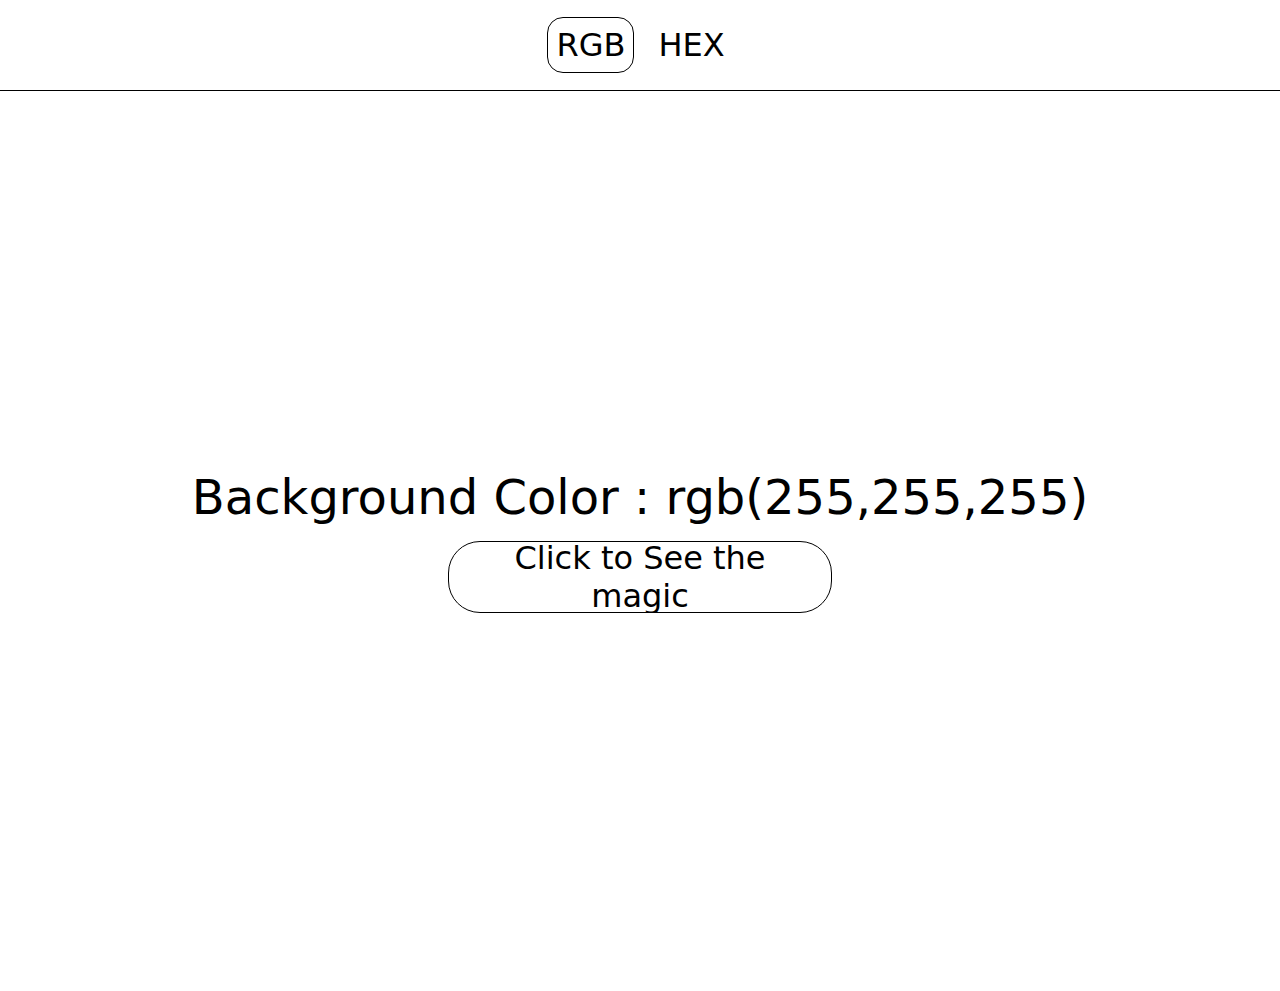
<file: project 1/index.html>
<!DOCTYPE html>
<html lang="en">
  <head>
    <meta charset="UTF-8" />
    <meta name="viewport" content="width=device-width, initial-scale=1.0" />
    <link rel="stylesheet" href="style.css" />
    <title>Document</title>
  </head>
  <body>
    <nav>
      <ul>
        <li class="nav-items active" title="Click to get random Rgb values">RGB</li>
        <li class="nav-items" title="Click to get random Hex values">HEX</li>
      </ul>
    </nav>
    <div class="container">
      <p>Background Color <span class="back-col"></span></p>
      <button class="btn" title="click to see the magic">Click to See the magic</button>
    </div>
    <script src="script.js"></script>
  </body>
</html>
</file>
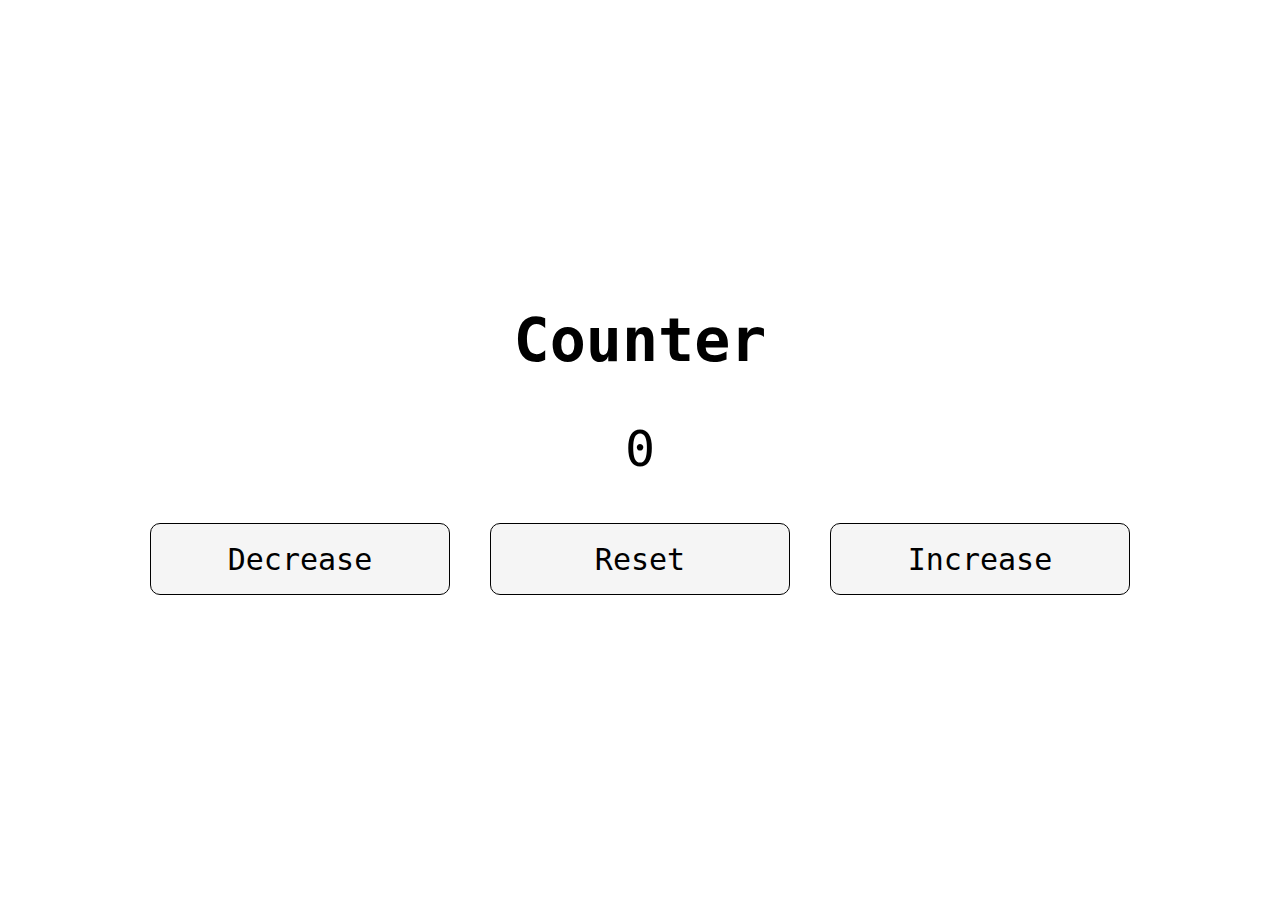
<file: project 2/index.html>
<!DOCTYPE html>
<html lang="en">
  <head>
    <meta charset="UTF-8" />
    <meta name="viewport" content="width=device-width, initial-scale=1.0" />
    <title>Document</title>
    <link rel="stylesheet" href="style.css" />
  </head>
  <body>
    <div class="container">
      <h1 class="">Counter</h1>
      <p class="counter-value">0</p>
      <div class="btns">
        <button class="decrease-btn btn">Decrease</button>
        <button class="reset-btn btn">Reset</button>
        <button class="increase-btn btn">Increase</button>
      </div>
    </div>
    <script src="script.js"></script>
  </body>
</html>
</file>
<file: project 1/style.css>
:root {
  --background-color: rgb(255,255,255);
  --color:rgb(0,0,0);
}
* {
  margin: 0;
  padding: 0;
  font-family: system-ui, -apple-system, BlinkMacSystemFont, "Segoe UI", Roboto,
    Oxygen, Ubuntu, Cantarell, "Open Sans", "Helvetica Neue", sans-serif;
  overflow-y: hidden;
}
html {
  background-color: transparent;
}
nav {
  background-color: var(--background-color);
  height: 10vh;
  display: flex;
  justify-content: center;
  border-bottom: 1px solid var(--color);
}
nav ul {
  display: flex;
  justify-content: space-between;
  align-items: center;
  gap: 1rem;
  list-style-type: none;
  font-size: 2rem;
  background-color: var(--background-color);

  color: var(--color);

}
nav ul li{
  padding:0.5rem;
}

.container {
  display: flex;
  flex-direction: column;
  gap: 1rem;
  justify-content: center;
  align-items: center;
  color: var(--color);
  height: 100vh;
  background-color: var(--background-color);

}
p {
  font-size: 3rem;
}
.btn {
  display: flex;
  justify-content: center;
  align-items: center;
  width: 12em;
  height: 8vh;
  border: 1px solid var(--color);
  border-radius: 2rem;
  font-size: 2rem;
  padding: 1rem;
  background-color: transparent;
  color: var(--color);

}

.back-col{
  color: var(--color);
}
.active{
  border-radius: 1rem;
  border:1px solid var(--color);
}


.btn:hover{
  cursor: pointer;
}
.nav-items:hover{
  cursor: pointer;
}
</file>
<file: project 2/style.css>
* {
  margin: 0;
  padding: 0;
    font-family:monospace;
}

html {
    font-size: calc(15px + 0.390625vw);
}

.container {
  display: flex;
  flex-direction: column;
  justify-content: center;
  align-items: center;
  height: 100vh;
  gap: 5vh;
}
h1 {
    font-size: 3rem;
}
.counter-value{
    font-size: 2.5rem;
}
.btns{
    display: flex;
    flex-wrap: wrap;
    flex-direction: row;
    justify-content: center;
    align-items: center;
    gap: 2rem;
}

.btn{
    display: flex;
    justify-content: center;
    align-items: center;
    padding: 1.5rem;
    border-radius: 0.5rem;
    font-size: 1.5rem;
    width: 15rem;
    height: 8vh;
    background-color: whitesmoke;
    outline: 0;
    border: 1px solid black;
}
.btn:hover{
    cursor: pointer;
    background-color: black;
    color: white;
}
.counter-value{
    color: black;
}
</file>
